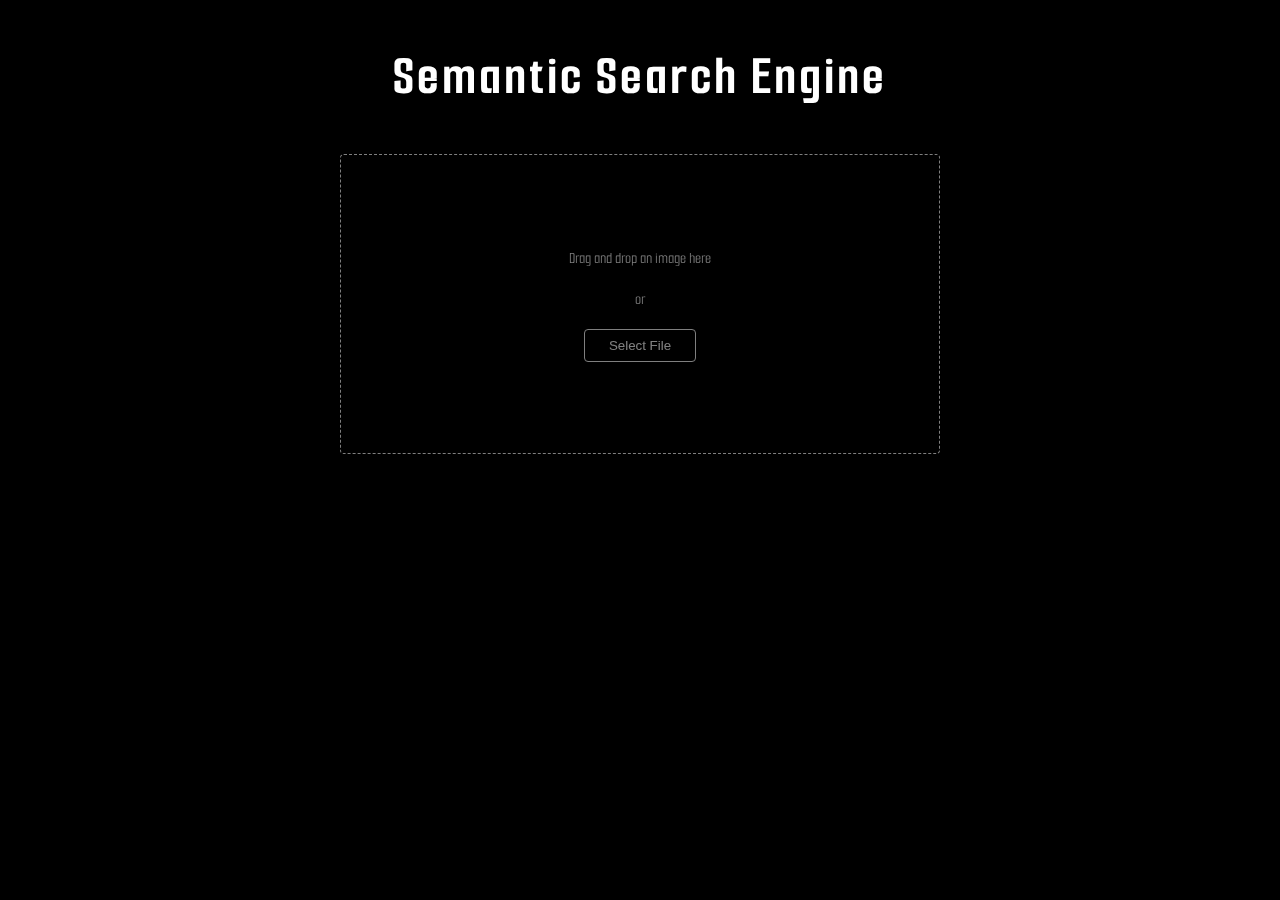
<file: static/index.html>
<!DOCTYPE html>
<html lang="en">
  <head>
    <meta charset="UTF-8" />
    <meta name="viewport" content="width=device-width, initial-scale=1.0" />
    <title>Semantic Search Engine</title>
    <link rel="preconnect" href="https://fonts.googleapis.com" />
    <link rel="preconnect" href="https://fonts.gstatic.com" crossorigin />
    <link
      href="https://fonts.googleapis.com/css2?family=Smooch+Sans&display=swap"
      rel="stylesheet"
    />
    <link rel="stylesheet" href="/static/style.css" />
  </head>
  <body>
    <div class="container">
      <h1>Semantic Search Engine</h1>

      <div id="drop-zone" class="drop-zone">
        <div class="drop-zone-content">
          <p>Drag and drop an image here</p>
          <p>or</p>
          <button id="upload-btn">Select File</button>
          <input type="file" id="file-input" accept="image/*" hidden />
        </div>
        <img id="preview-image" class="preview-image" hidden />
        <button id="clear-btn" class="clear-btn" style="display: none">
          ×
        </button>
      </div>

      <div id="results-grid" class="results-grid"></div>

      <div id="metadata-panel" class="metadata-panel">
        <button class="close-metadata">×</button>
        <div class="metadata-content">
          <img class="metadata-image" alt="Selected image" />
          <div class="metadata-info">
            <h2>Image Details</h2>
            <div class="metadata-row">
              <span class="label">Scientific Name</span>
              <span class="scientific-name"></span>
            </div>
            <div class="metadata-row">
              <span class="label">Common Name</span>
              <span class="common-name"></span>
            </div>
            <div class="metadata-row">
              <span class="label">Similarity Score</span>
              <span class="score-value"></span>
            </div>
            <div class="metadata-row generate-section">
              <button id="generate-btn" class="generate-btn">Ask to LNM</button>
              <div id="generated-text" class="generated-text"></div>
            </div>
          </div>
        </div>
      </div>

      <div id="loading" class="loading" style="display: none">
        <div class="spinner"></div>
        <p>Searching for similar images...</p>
      </div>
    </div>

    <script>
      const dropZone = document.getElementById("drop-zone");
      const fileInput = document.getElementById("file-input");
      const uploadBtn = document.getElementById("upload-btn");
      const previewImage = document.getElementById("preview-image");
      const resultsGrid = document.getElementById("results-grid");
      const loading = document.getElementById("loading");
      const clearBtn = document.getElementById("clear-btn");
      const metadataPanel = document.getElementById("metadata-panel");
      const closeMetadataBtn = document.querySelector(".close-metadata");

      // Close metadata panel when clicking the close button
      closeMetadataBtn.addEventListener("click", () => {
        metadataPanel.classList.remove("active");
      });

      // Close metadata panel when clicking outside
      document.addEventListener("click", (e) => {
        if (
          !metadataPanel.contains(e.target) &&
          !e.target.closest(".result-item")
        ) {
          metadataPanel.classList.remove("active");
        }
      });

      // Prevent default drag behaviors
      ["dragenter", "dragover", "dragleave", "drop"].forEach((eventName) => {
        dropZone.addEventListener(eventName, preventDefaults, false);
        document.body.addEventListener(eventName, preventDefaults, false);
      });

      // Highlight drop zone when dragging over it
      ["dragenter", "dragover"].forEach((eventName) => {
        dropZone.addEventListener(eventName, highlight, false);
      });

      ["dragleave", "drop"].forEach((eventName) => {
        dropZone.addEventListener(eventName, unhighlight, false);
      });

      // Handle dropped files
      dropZone.addEventListener("drop", handleDrop, false);

      // Handle file input change
      fileInput.addEventListener("change", handleFiles, false);

      // Handle upload button click
      uploadBtn.addEventListener("click", () => fileInput.click());

      // Handle clear button click
      clearBtn.addEventListener("click", clearDropZone);

      function clearDropZone() {
        previewImage.hidden = true;
        previewImage.src = "";
        dropZone.classList.remove("has-preview");
        clearBtn.style.display = "none";
        fileInput.value = "";
      }

      function preventDefaults(e) {
        e.preventDefault();
        e.stopPropagation();
      }

      function highlight(e) {
        dropZone.classList.add("highlight");
      }

      function unhighlight(e) {
        dropZone.classList.remove("highlight");
      }

      function handleDrop(e) {
        const dt = e.dataTransfer;
        const files = dt.files;
        handleFiles({ target: { files: files } });
      }

      function showMetadata(imageElement, metadata) {
        const metadataImage = metadataPanel.querySelector(".metadata-image");
        const scientificName = metadataPanel.querySelector(".scientific-name");
        const commonName = metadataPanel.querySelector(".common-name");
        const scoreValue = metadataPanel.querySelector(".score-value");
        const generateBtn = metadataPanel.querySelector("#generate-btn");
        const generatedText = metadataPanel.querySelector("#generated-text");

        metadataImage.src = metadata.filepath;
        scientificName.textContent =
          metadata.scientific_name || "Not available";
        commonName.textContent = metadata.common_name || "Not available";
        scoreValue.textContent = metadata.score.toFixed(3);
        generatedText.textContent = ""; // Clear previous text

        // Reset and add new click handler for generate button
        generateBtn.onclick = () => {
          generateBtn.disabled = true;
          const scientificNameText =
            metadata.scientific_name || "Species incognita";
          const text = `${scientificNameText}

${scientificNameText}, vulgo iaguara, est species mammalis familiae Felidarum, quae in America Meridionali et Centrali invenitur. Hoc animal robustum et musculis validis praeditum est, pellis aurea cum maculis nigris, quae in rosis dispositis apparent, insignitur. ${scientificNameText} inter maximos predatores regionis silvarum pluvialium numeratur et solum inter Felidae facultatem aquas libenter frequentandi habet, ubi praedas sicut pisces et caimanos captat. Maxillae fortissimae sunt, quod illi permittit etiam testudinum durissima tegmina frangere. In cultura indigena, ${scientificNameText} saepe symbolum potentiae et sapientiae mysticae consideratur.`;

          typeText(generatedText, text, () => {
            generateBtn.disabled = false;
          });
        };

        metadataPanel.classList.add("active");
      }

      function typeText(element, text, onComplete, speed = 100) {
        const words = text.split(" ");
        let index = 0;
        element.textContent = "";

        function type() {
          if (index < words.length) {
            // Add a space before each word except the first one
            if (index > 0) {
              element.textContent += " ";
            }
            element.textContent += words[index];
            index++;
            setTimeout(type, speed);
          } else if (onComplete) {
            onComplete();
          }
        }

        type();
      }

      function handleFiles(e) {
        const file = e.target.files[0];
        if (file && file.type.startsWith("image/")) {
          // Show preview
          const reader = new FileReader();
          reader.onload = function (e) {
            previewImage.src = e.target.result;
            previewImage.hidden = false;
            dropZone.classList.add("has-preview");
            clearBtn.style.display = "block";
          };
          reader.readAsDataURL(file);

          // Upload and search
          uploadAndSearch(file);
        }
      }

      async function uploadAndSearch(file) {
        loading.style.display = "flex";
        resultsGrid.innerHTML = "";

        const formData = new FormData();
        formData.append("file", file);

        try {
          const response = await fetch("/search/image", {
            method: "POST",
            body: formData,
          });

          if (!response.ok) {
            throw new Error(`HTTP error! status: ${response.status}`);
          }

          const data = await response.json();

          // Display results
          resultsGrid.innerHTML = data.results
            .map(
              (result) => `
                <div class="result-item" data-metadata='${JSON.stringify(
                  result
                )}'>
                  <img src="${result.filepath}" alt="Similar image">
                  <div class="score">Score: ${result.score.toFixed(3)}</div>
                </div>
              `
            )
            .join("");

          // Add click handlers to result items
          document.querySelectorAll(".result-item").forEach((item) => {
            item.addEventListener("click", function () {
              const metadata = JSON.parse(this.dataset.metadata);
              showMetadata(this.querySelector("img"), metadata);
            });
          });
        } catch (error) {
          console.error("Error:", error);
          alert("An error occurred while searching for similar images.");
        } finally {
          loading.style.display = "none";
        }
      }
    </script>
  </body>
</html>
</file>
<file: static/style.css>
* {
  margin: 0;
  padding: 0;
  box-sizing: border-box;
}

body {
  font-family: "Smooch Sans", sans-serif;
  background-color: #000;
  color: #fff;
  line-height: 1.6;
}

.container {
  max-width: 1200px;
  margin: 0 auto;
  padding: 2rem;
}

h1 {
  text-align: center;
  margin-bottom: 2rem;
  font-size: 3.5rem;
  letter-spacing: 3px;
  transition: all 0.5s ease;
  position: relative;
  cursor: default;
}

h1::after {
  content: "";
  position: absolute;
  width: 0;
  height: 1px;
  bottom: -5px;
  left: 50%;
  background-color: #fff;
  transition: all 0.5s ease;
  transform: translateX(-50%);
  opacity: 0;
}

h1:hover {
  letter-spacing: 8px;
  text-shadow: 0 0 10px rgba(255, 255, 255, 0.5);
}

h1:hover::after {
  width: 100px;
  opacity: 1;
}

.drop-zone {
  width: 100%;
  max-width: 600px;
  height: 300px;
  margin: 0 auto 2rem;
  border: 1px dashed #fff;
  border-radius: 4px;
  opacity: 0.5;
  display: flex;
  align-items: center;
  justify-content: center;
  transition: all 0.4s cubic-bezier(0.4, 0, 0.2, 1);
  position: relative;
  overflow: hidden;
  backdrop-filter: blur(5px);
}

.drop-zone:hover {
  opacity: 0.8;
  transform: translateY(-2px);
  box-shadow: 0 0 20px rgba(255, 255, 255, 0.1);
  border-style: solid;
}

.drop-zone.highlight {
  border-color: #fff;
  background-color: rgba(255, 255, 255, 0.1);
  opacity: 1;
  transform: scale(1.02);
}

.drop-zone.has-preview {
  opacity: 1;
  border-style: solid;
}

.drop-zone.has-preview .drop-zone-content {
  display: none;
}

.drop-zone-content {
  text-align: center;
  transform: translateY(0);
  transition: transform 0.3s ease;
}

.drop-zone:hover .drop-zone-content {
  transform: translateY(-5px);
}

.drop-zone-content p {
  margin-bottom: 1rem;
  transition: all 0.3s ease;
}

.clear-btn {
  position: absolute;
  top: 10px;
  right: 10px;
  width: 30px;
  height: 30px;
  border-radius: 50%;
  background-color: rgba(0, 0, 0, 0.7);
  border: 1px solid #fff;
  color: #fff;
  font-size: 20px;
  cursor: pointer;
  display: flex;
  align-items: center;
  justify-content: center;
  transition: all 0.3s ease;
  z-index: 10;
}

.clear-btn:hover {
  background-color: rgba(255, 255, 255, 0.2);
}

#upload-btn {
  background-color: transparent;
  border: 1px solid #fff;
  color: #fff;
  padding: 0.5rem 1.5rem;
  cursor: pointer;
  border-radius: 4px;
  transition: all 0.3s ease;
  position: relative;
  overflow: hidden;
}

#upload-btn::after {
  content: "";
  position: absolute;
  width: 100%;
  height: 100%;
  top: 0;
  left: -100%;
  background: linear-gradient(
    90deg,
    transparent,
    rgba(255, 255, 255, 0.2),
    transparent
  );
  transition: all 0.5s ease;
}

#upload-btn:hover {
  background-color: rgba(255, 255, 255, 0.1);
  transform: translateY(-2px);
  box-shadow: 0 2px 10px rgba(255, 255, 255, 0.1);
}

#upload-btn:hover::after {
  left: 100%;
}

.preview-image {
  max-width: 100%;
  max-height: 100%;
  object-fit: contain;
}

.results-grid {
  display: grid;
  grid-template-columns: repeat(5, 1fr);
  gap: 1rem;
  margin-top: 2rem;
}

.result-item {
  position: relative;
  aspect-ratio: 1;
  overflow: hidden;
  border-radius: 4px;
  background-color: #111;
  cursor: pointer;
}

.result-item img {
  width: 100%;
  height: 100%;
  object-fit: cover;
  transition: transform 0.3s ease;
}

.result-item:hover img {
  transform: scale(1.05);
}

.result-item .score {
  position: absolute;
  bottom: 0;
  left: 50%;
  transform: translateX(-50%);
  background-color: rgba(0, 0, 0, 0.5);
  padding: 0.2rem 0.8rem;
  font-size: 1.2rem;
  text-align: center;
  border-radius: 4px 4px 0 0;
  backdrop-filter: blur(4px);
  white-space: nowrap;
  opacity: 0.7;
  z-index: 2;
}

.result-item:hover .score {
  opacity: 1;
}

.loading {
  position: fixed;
  top: 0;
  left: 0;
  right: 0;
  bottom: 0;
  background-color: rgba(0, 0, 0, 0.8);
  display: flex;
  flex-direction: column;
  align-items: center;
  justify-content: center;
  z-index: 1000;
}

.spinner {
  width: 50px;
  height: 50px;
  border: 3px solid #333;
  border-top: 3px solid #fff;
  border-radius: 50%;
  animation: spin 1s linear infinite;
  margin-bottom: 1rem;
}

@keyframes spin {
  0% {
    transform: rotate(0deg);
  }
  100% {
    transform: rotate(360deg);
  }
}

@media (max-width: 1024px) {
  .results-grid {
    grid-template-columns: repeat(3, 1fr);
  }
}

@media (max-width: 640px) {
  .results-grid {
    grid-template-columns: repeat(2, 1fr);
  }

  .container {
    padding: 1rem;
  }

  h1 {
    font-size: 2rem;
  }
}

.metadata-panel {
  position: fixed;
  top: 0;
  right: -100%;
  width: 100%;
  height: 100vh;
  background-color: rgba(0, 0, 0, 0.95);
  backdrop-filter: blur(10px);
  border-left: 1px solid rgba(255, 255, 255, 0.1);
  padding: 2rem;
  transition: right 0.3s cubic-bezier(0.4, 0, 0.2, 1);
  z-index: 100;
  overflow-y: auto;
}

@media (min-width: 768px) {
  .metadata-panel {
    width: 400px;
    right: -400px;
  }
}

.metadata-panel.active {
  right: 0;
  box-shadow: -5px 0 20px rgba(0, 0, 0, 0.5);
}

.metadata-content {
  height: auto;
  min-height: 100%;
  display: flex;
  flex-direction: column;
  gap: 2rem;
  padding-bottom: 4rem;
}

.metadata-image {
  width: 100%;
  height: auto;
  max-height: 250px;
  object-fit: contain;
  border-radius: 4px;
  background-color: rgba(255, 255, 255, 0.05);
}

.metadata-info h2 {
  margin-bottom: 1.5rem;
  font-size: 2.6rem;
  font-weight: normal;
}

.metadata-row {
  display: flex;
  flex-direction: column;
  margin-bottom: 1.3rem;
  padding-bottom: 1.3rem;
  border-bottom: 1px solid rgba(255, 255, 255, 0.1);
}

.metadata-row .label {
  font-size: 1.2rem;
  color: rgba(255, 255, 255, 0.6);
  margin-bottom: 0.5rem;
}

.metadata-row span:last-child {
  font-size: 1.6rem;
}

.generate-section {
  margin-top: 1rem;
}

.generate-btn {
  background-color: rgba(255, 255, 255, 0.05);
  border: 1px solid rgba(255, 255, 255, 0.2);
  color: #fff;
  padding: 0.7rem 1.5rem;
  font-size: 1.1rem;
  cursor: pointer;
  border-radius: 4px;
  transition: all 0.3s cubic-bezier(0.4, 0, 0.2, 1);
  width: 100%;
  margin-bottom: 1rem;
  position: relative;
  overflow: hidden;
  letter-spacing: 0.3px;
}

.generate-btn::after {
  content: "";
  position: absolute;
  width: 100%;
  height: 100%;
  top: 0;
  left: -100%;
  background: linear-gradient(
    90deg,
    transparent,
    rgba(255, 255, 255, 0.2),
    transparent
  );
  transition: all 0.5s ease;
}

.generate-btn:hover:not(:disabled) {
  background-color: rgba(255, 255, 255, 0.1);
  border-color: rgba(255, 255, 255, 0.5);
  transform: translateY(-1px);
  box-shadow: 0 2px 10px rgba(255, 255, 255, 0.1);
}

.generate-btn:hover:not(:disabled)::after {
  left: 100%;
}

.generate-btn:disabled {
  opacity: 0.5;
  cursor: not-allowed;
}

.generated-text {
  font-size: 1.1rem;
  line-height: 1.6;
  color: rgba(255, 255, 255, 0.95);
  min-height: 100px;
  border-radius: 6px;
  padding: 1rem;
  background-color: rgba(255, 255, 255, 0.03);
  border: 1px solid rgba(255, 255, 255, 0.15);
  letter-spacing: 0.2px;
  box-shadow: inset 0 1px 8px rgba(0, 0, 0, 0.2);
}

@media (max-width: 768px) {
  .metadata-info h2 {
    font-size: 2.2rem;
    margin-bottom: 1.2rem;
  }

  .metadata-row {
    margin-bottom: 1rem;
    padding-bottom: 1rem;
  }

  .metadata-row .label {
    font-size: 1.1rem;
  }

  .metadata-row span:last-child {
    font-size: 1.4rem;
  }

  .generated-text {
    font-size: 1rem;
    padding: 0.8rem;
    min-height: 80px;
  }

  .generate-btn {
    padding: 0.8rem 1.2rem;
  }
}

.close-metadata {
  position: absolute;
  top: 1rem;
  right: 1rem;
  width: 35px;
  height: 35px;
  border-radius: 50%;
  background-color: transparent;
  border: 1px solid rgba(255, 255, 255, 0.2);
  color: #fff;
  font-size: 24px;
  cursor: pointer;
  display: flex;
  align-items: center;
  justify-content: center;
  transition: all 0.3s ease;
  z-index: 101;
}

.close-metadata:hover {
  background-color: rgba(255, 255, 255, 0.1);
  transform: rotate(90deg);
}

@media (max-width: 768px) {
  .close-metadata {
    top: 0.8rem;
    right: 0.8rem;
    width: 40px;
    height: 40px;
    font-size: 28px;
  }
}
</file>
